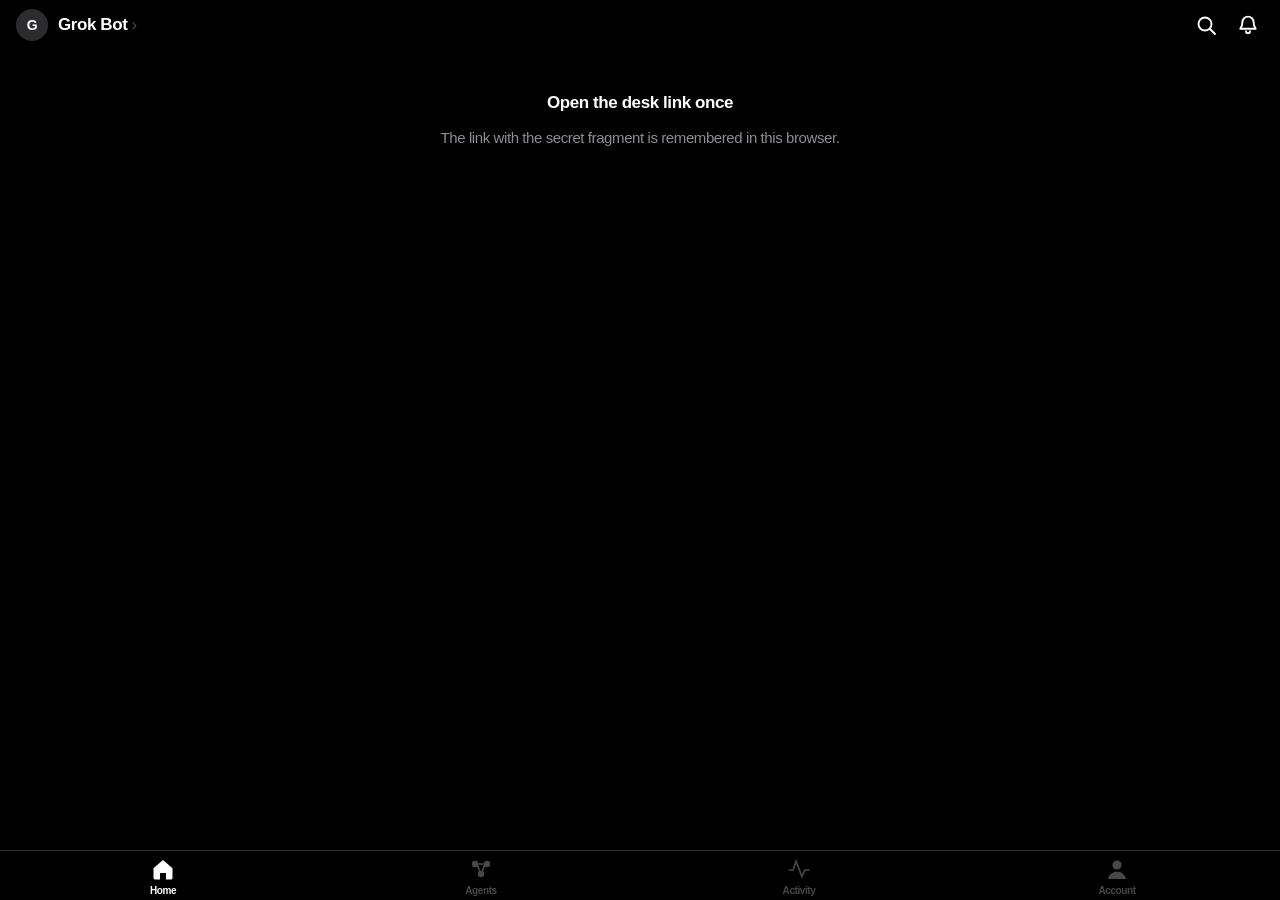
<file: index.html>
<!DOCTYPE html>
<html lang="en">
<head>
<meta charset="utf-8">
<meta name="viewport" content="width=device-width, initial-scale=1, viewport-fit=cover, user-scalable=no">
<meta name="theme-color" content="#000000">
<meta name="apple-mobile-web-app-capable" content="yes">
<meta name="mobile-web-app-capable" content="yes">
<meta name="apple-mobile-web-app-status-bar-style" content="black-translucent">
<meta name="apple-mobile-web-app-title" content="Grok Bot">
<meta name="robots" content="noindex, nofollow">
<meta name="referrer" content="no-referrer">
<meta name="format-detection" content="telephone=no">
<title>Grok Bot</title>
<link rel="manifest" href="manifest.json">
<link rel="apple-touch-icon" href="icons/icon-180.png">
<link rel="icon" href="icons/icon-192.png">
<link rel="stylesheet" href="css/app.css">
</head>
<body>
<div id="app">
  <div id="pages"></div>
  <nav id="tabbar" aria-label="Tabs">
    <button type="button" data-tab="home" class="on" aria-label="Home">
      <svg viewBox="0 0 28 28" aria-hidden="true"><path d="M4.5 13.2 14 5l9.5 8.2V23a1.5 1.5 0 0 1-1.5 1.5h-5v-6.5h-6v6.5H6A1.5 1.5 0 0 1 4.5 23z"/></svg>
      <span>Home</span>
    </button>
    <button type="button" data-tab="agents" aria-label="Agents">
      <svg viewBox="0 0 28 28" aria-hidden="true"><circle cx="8" cy="9" r="3.2"/><circle cx="20" cy="9" r="3.2"/><circle cx="14" cy="19" r="3.2"/><path d="M10.6 10.6 12.6 16M17.4 10.6 15.4 16M11.2 9h5.6" fill="none"/></svg>
      <span>Agents</span>
    </button>
    <button type="button" data-tab="activity" aria-label="Activity">
      <svg viewBox="0 0 28 28" aria-hidden="true"><path d="M3.5 15h4.6l3-8.5 5.8 15 3-6.5h4.6" fill="none"/></svg>
      <span>Activity</span>
    </button>
    <button type="button" data-tab="account" aria-label="Account">
      <svg viewBox="0 0 28 28" aria-hidden="true"><circle cx="14" cy="10" r="4.6"/><path d="M5 24c.9-4.6 4.6-7.2 9-7.2s8.1 2.6 9 7.2"/></svg>
      <span>Account</span>
    </button>
  </nav>
</div>
<div id="sheet-root"></div>
<div id="toast" role="status" aria-live="polite" hidden></div>
<script src="js/chart.js"></script>
<script src="js/app.js"></script>
</body>
</html>
</file>
<file: css/app.css>
/* STEP 8 palette and type. No neon, no glow, no double borders, no all-caps eyebrows, no gradients on cards. */
:root {
  --bg: #000;
  --text: #fff;
  --text2: rgba(235, 235, 245, 0.6);
  --text3: rgba(235, 235, 245, 0.3);
  --sep: rgba(84, 84, 88, 0.55);
  --card: #1c1c1e;
  --card2: #2c2c2e;
  --green: #00d35a;
  --red: #ff453a;
  --orange: #ff9f0a;
  --cyan: #64d2ff;
  --blue: #0a84ff;
  --yellow: #ffd60a;
  --pink: #ff6b9a;
  --g: 16px;
  --sat: env(safe-area-inset-top, 0px);
  --sab: env(safe-area-inset-bottom, 0px);
  --sal: env(safe-area-inset-left, 0px);
  --sar: env(safe-area-inset-right, 0px);
  --tabh: 50px;
  --display: -apple-system-headline, -apple-system, "SF Pro Display", BlinkMacSystemFont, "Helvetica Neue", Arial, sans-serif;
  --textf: -apple-system, "SF Pro Text", BlinkMacSystemFont, "Helvetica Neue", Arial, sans-serif;
  --mono: ui-monospace, "SF Mono", Menlo, monospace;
  --ease: cubic-bezier(0.16, 1, 0.3, 1);
  color-scheme: dark;
}

* { box-sizing: border-box; -webkit-tap-highlight-color: transparent; }
html, body { margin: 0; height: 100%; background: var(--bg); color: var(--text); }
body {
  font-family: var(--textf);
  font-size: 17px;
  line-height: 1.29;
  letter-spacing: -0.41px;
  font-variant-numeric: tabular-nums;
  -webkit-font-smoothing: antialiased;
  -webkit-text-size-adjust: 100%;
  overscroll-behavior: none;
  overflow: hidden;
}
a { color: inherit; text-decoration: none; }
button { font: inherit; color: inherit; background: none; border: 0; padding: 0; cursor: pointer; letter-spacing: inherit; appearance: none; -webkit-appearance: none; }
input { font: inherit; color: inherit; letter-spacing: inherit; }
svg { display: block; }
[hidden] { display: none !important; }

#app { position: fixed; inset: 0; overflow: hidden; }
#pages { position: absolute; inset: 0; }

.page {
  position: absolute; inset: 0;
  overflow-y: auto; overflow-x: hidden;
  -webkit-overflow-scrolling: touch;
  background: var(--bg);
  padding-bottom: calc(var(--tabh) + var(--sab) + 28px);
}
.page.pushed { padding-bottom: calc(var(--sab) + 190px); z-index: 4; }

/* navbar */
.nav {
  position: sticky; top: 0; z-index: 10;
  padding: calc(var(--sat) + 6px) calc(var(--g) + var(--sar)) 8px calc(var(--g) + var(--sal));
  display: flex; align-items: center; gap: 10px;
  min-height: calc(var(--sat) + 52px);
  background: #000;
}
.nav .grow { flex: 1; min-width: 0; }
.nav-title { font-weight: 600; font-size: 17px; display: inline-flex; align-items: center; gap: 4px; white-space: nowrap; background: none; }
.nav-title .chev { color: var(--text3); font-weight: 500; }
.nav-center {
  position: absolute; left: 0; right: 0; text-align: center; pointer-events: none;
  font-weight: 600; font-size: 17px; padding: 0 96px;
  white-space: nowrap; overflow: hidden; text-overflow: ellipsis;
}
.iconbtn {
  width: 44px; height: 44px; display: grid; place-items: center;
  border-radius: 22px; position: relative; margin: -6px; flex: none;
}
.iconbtn svg { width: 24px; height: 24px; stroke: #fff; fill: none; stroke-width: 1.9; stroke-linecap: round; stroke-linejoin: round; }
.iconbtn:active { background: rgba(255,255,255,.08); }
.iconbtn .dot {
  position: absolute; top: 10px; right: 11px; width: 9px; height: 9px;
  border-radius: 50%; background: var(--green);
}
.back {
  display: inline-flex; align-items: center; gap: 2px;
  height: 44px; margin-left: -8px; padding-right: 8px; color: #fff; font-size: 17px;
}
.back svg { width: 24px; height: 24px; stroke: #fff; fill: none; stroke-width: 2.4; stroke-linecap: round; stroke-linejoin: round; }

.avatar {
  width: 32px; height: 32px; border-radius: 50%; flex: none;
  display: grid; place-items: center;
  background: var(--card2); color: #fff;
  font-weight: 700; font-size: 14px;
}

/* error row under the navbar */
.offline {
  margin: 0 var(--g) 10px;
  padding: 10px 12px;
  color: var(--red);
  font-size: 13px;
  line-height: 18px;
}
.offline:empty { display: none; }

.fixture-flag {
  margin: 0 var(--g) 8px; padding: 6px 10px; border-radius: 8px;
  background: var(--card); color: var(--orange);
  font-size: 12px; font-weight: 600;
}

/* balance */
.hero { padding: 6px calc(var(--g) + var(--sal)) 0; }
.balance {
  font-family: var(--display); font-weight: 700; font-size: 72px; line-height: 1;
  letter-spacing: -2.6px; margin: 6px 0 10px;
  display: flex; align-items: flex-end; height: 72px; white-space: nowrap;
}
.balance.sm { font-size: 66px; height: 66px; letter-spacing: -2.2px; }
.odo-c { display: inline-block; height: 1em; line-height: 1; }
.odo-d { display: inline-block; height: 1em; overflow: hidden; line-height: 1; position: relative; }
.odo-s { display: flex; flex-direction: column; transition: transform 600ms var(--ease); }
.odo-s span { height: 1em; line-height: 1; display: block; text-align: center; }
.sub-row { display: flex; align-items: center; gap: 8px; flex-wrap: wrap; font-size: 15px; font-weight: 600; min-height: 26px; }
.up { color: var(--green); }
.down { color: var(--red); }
.muted { color: var(--text2); }
.faint { color: var(--text3); }

.pill {
  display: inline-flex; align-items: center; gap: 5px; height: 24px; padding: 0 9px;
  border-radius: 12px; font-size: 13px; font-weight: 600; letter-spacing: -0.08px; white-space: nowrap;
}
.pill.green { background: rgba(0,211,90,0.16); color: var(--green); }
.pill.red { background: rgba(255,69,58,0.16); color: var(--red); }
.pill.orange { background: rgba(255,159,10,0.16); color: var(--orange); }
.pill.mono { font-family: var(--mono); font-size: 12px; font-weight: 600; letter-spacing: 0; }

.chart-wrap { position: relative; margin-top: 14px; height: 200px; }
.chart-wrap canvas { position: absolute; inset: 0; width: 100%; height: 100%; display: block; }
.chart-empty {
  position: absolute; inset: 0; display: flex; flex-direction: column;
  align-items: center; justify-content: center; gap: 12px;
  color: var(--text2); font-size: 15px; pointer-events: none;
}
.chart-empty .dash { width: calc(100% - 32px); border-top: 1.5px dashed var(--text3); }

.ranges { display: flex; justify-content: space-between; padding: 10px calc(var(--g) + var(--sal)) 0; gap: 4px; }
.ranges button {
  height: 32px; min-width: 44px; padding: 0 10px; border-radius: 16px;
  font-size: 13px; font-weight: 700; color: var(--green);
  display: inline-flex; align-items: center; justify-content: center; gap: 6px;
}
.ranges button.on { background: var(--green); color: #000; }

.section-h {
  display: flex; align-items: baseline; justify-content: space-between;
  padding: 26px calc(var(--g) + var(--sal)) 12px;
}
.section-h h2 { margin: 0; font-family: var(--display); font-size: 22px; line-height: 28px; font-weight: 700; letter-spacing: 0.35px; }
.section-h h2 .muted { font-weight: 600; }
.section-h button, .section-h a {
  color: var(--green); font-size: 15px; font-weight: 600;
  min-height: 44px; display: inline-flex; align-items: center; margin: -12px 0;
}

/* agent carousel */
.carousel {
  display: flex; gap: 10px; overflow-x: auto; scroll-snap-type: x mandatory;
  padding: 0 var(--g); scroll-padding: 0 var(--g); scrollbar-width: none;
}
.carousel::-webkit-scrollbar { display: none; }
.acard {
  --w: calc(100vw - 32px);
  flex: none; width: var(--w); aspect-ratio: 504 / 470;
  border-radius: calc(var(--w) * 42 / 504);
  background: var(--card); scroll-snap-align: start;
  padding: 20px 20px 18px;
  display: flex; flex-direction: column; overflow: hidden; position: relative;
}
.dots { display: flex; justify-content: center; gap: 7px; padding-top: 12px; }
.dots i { width: 6px; height: 6px; border-radius: 50%; background: var(--text3); }
.dots i.on { background: #fff; }

.ahead { display: flex; align-items: center; gap: 10px; }
.glyph { width: 32px; height: 32px; border-radius: 10px; display: grid; place-items: center; flex: none; }
.glyph svg { width: 18px; height: 18px; fill: none; stroke: currentColor; stroke-width: 1.9; stroke-linecap: round; stroke-linejoin: round; }
.ahead .aname { font-weight: 600; font-size: 17px; }
.ahead .astat { margin-left: auto; display: inline-flex; align-items: center; gap: 6px; font-size: 13px; color: var(--text2); }
.sdot { width: 8px; height: 8px; border-radius: 50%; background: var(--green); flex: none; }
.sdot.paused { background: var(--orange); }
.sdot.down { background: var(--red); }

.abig {
  font-family: var(--display); font-weight: 700; font-size: 40px; line-height: 44px;
  letter-spacing: -1px; margin-top: 10px; display: flex; align-items: baseline; gap: 8px;
}
.abig small { font-family: var(--textf); font-size: 17px; font-weight: 600; letter-spacing: -0.4px; color: var(--text2); }
.abody { margin-top: auto; }

.feed { display: flex; flex-direction: column; margin-top: 10px; }
.feed .fr {
  display: flex; align-items: center; gap: 10px; min-height: 34px;
  font-size: 15px; border-top: 0.5px solid var(--sep); background: transparent; width: 100%; text-align: left;
}
.feed .fr:first-child { border-top: 0; }
.feed .fr .fn { font-weight: 600; white-space: nowrap; overflow: hidden; text-overflow: ellipsis; max-width: 46%; }
.feed .fr .fv { margin-left: auto; font-size: 13px; white-space: nowrap; overflow: hidden; text-overflow: ellipsis; max-width: 50%; }
.feed .fr.kill .fn { color: var(--text3); text-decoration: line-through; text-decoration-color: var(--red); text-decoration-thickness: 1.5px; }
.feed .fr.kill .fv { color: var(--red); }
.feed .fr.pass .fv { color: var(--cyan); font-weight: 600; }

.strips { display: grid; grid-template-columns: repeat(4, 1fr); gap: 6px; margin-top: 10px; }
.strip {
  height: 30px; border-radius: 8px; background: var(--card2);
  display: flex; align-items: center; justify-content: center;
  font-size: 12px; font-weight: 700; color: var(--text3);
}
.strip.ok { background: rgba(0,211,90,0.18); color: var(--green); }
.strip.bad { background: rgba(255,69,58,0.2); color: var(--red); }
.strip.reading { color: var(--cyan); background: rgba(100,210,255,0.16); }
.aline { margin-top: 8px; font-size: 15px; font-weight: 600; min-height: 22px; }
.afoot { margin-top: 10px; font-size: 13px; color: var(--text2); display: flex; justify-content: space-between; }

.ringbox { display: flex; align-items: center; gap: 18px; margin-top: 8px; }
.ringbox canvas { width: 132px; height: 132px; flex: none; }
.ringmeta .cn { font-size: 20px; font-weight: 700; }
.ringmeta .cs { color: var(--text2); font-size: 15px; margin-top: 2px; }

.bar { height: 8px; border-radius: 4px; background: var(--card2); overflow: hidden; margin-top: 10px; }
.bar i { display: block; height: 100%; background: var(--green); border-radius: 4px; width: 0; }
.xline { display: flex; justify-content: space-between; font-size: 15px; margin-top: 10px; font-weight: 600; }

/* lists / activity — never a default white button */
.list { margin: 0 var(--g); }
.row {
  display: flex; align-items: center; gap: 12px; min-height: 64px; padding: 10px 0;
  border-bottom: 0.5px solid var(--sep); width: 100%; text-align: left;
  background: transparent; color: inherit;
}
.row:last-child { border-bottom: 0; }
.row:active { opacity: 0.65; }
.row .rt { flex: 1; min-width: 0; }
.row .rt b { display: block; font-weight: 600; font-size: 17px; white-space: nowrap; overflow: hidden; text-overflow: ellipsis; }
.row .rt span { display: block; font-size: 15px; color: var(--text2); white-space: nowrap; overflow: hidden; text-overflow: ellipsis; margin-top: 1px; }
.row .rv { text-align: right; flex: none; }
.row .rv b { display: block; font-weight: 600; font-size: 17px; }
.row .rv span { display: block; font-size: 15px; color: var(--text2); margin-top: 1px; }

.large-title {
  font-family: var(--display); font-weight: 700; font-size: 34px; letter-spacing: 0.37px;
  line-height: 41px; padding: 2px calc(var(--g) + var(--sal)) 8px; margin: 0;
}

/* grouped account / agents */
.group-h { padding: 22px calc(var(--g) + 16px) 7px; font-size: 13px; color: var(--text2); }
.group-f { padding: 7px calc(var(--g) + 16px) 0; font-size: 13px; color: var(--text2); line-height: 18px; }
.group { margin: 0 var(--g); background: var(--card); border-radius: 12px; overflow: hidden; }
.cell { display: flex; align-items: center; gap: 12px; min-height: 48px; padding: 6px 16px; position: relative; width: 100%; text-align: left; background: transparent; color: inherit; }
.cell + .cell::before { content: ""; position: absolute; top: 0; left: 16px; right: 0; height: 0.5px; background: var(--sep); }
.cell .cl { flex: 1; min-width: 0; }
.cell .cl small { display: block; color: var(--text2); font-size: 13px; margin-top: 1px; }
.cell .cv { color: var(--text2); text-align: right; display: inline-flex; align-items: center; gap: 6px; }
.cell .chev { color: var(--text3); font-weight: 600; }
.cell.link:active, button.cell:active { background: var(--card2); }
.cell.stack { flex-direction: column; align-items: stretch; gap: 8px; padding: 12px 16px; }

.switch { position: relative; width: 51px; height: 31px; flex: none; }
.switch input { position: absolute; inset: -7px; opacity: 0; margin: 0; z-index: 2; }
.switch i { position: absolute; inset: 0; border-radius: 16px; background: rgba(120,120,128,0.32); }
.switch i::after {
  content: ""; position: absolute; top: 2px; left: 2px; width: 27px; height: 27px;
  border-radius: 50%; background: #fff;
}
.switch input:checked + i { background: var(--green); }
.switch input:checked + i::after { transform: translateX(20px); }
.switch input:disabled + i { opacity: 0.45; }

.seg { display: inline-flex; background: rgba(118,118,128,0.24); border-radius: 9px; padding: 2px; }
.seg button { height: 28px; min-width: 64px; padding: 0 12px; border-radius: 7px; font-size: 13px; font-weight: 600; color: #fff; }
.seg button.on { background: #7c7c80; color: #fff; }
.seg button:disabled { opacity: 0.55; }

.setrow { display: flex; align-items: center; gap: 12px; width: 100%; }
.setrow input[type=range] { flex: 1; -webkit-appearance: none; appearance: none; height: 28px; background: transparent; margin: 0; }
.setrow input[type=range]::-webkit-slider-runnable-track { height: 4px; border-radius: 2px; background: rgba(120,120,128,0.32); }
.setrow input[type=range]::-webkit-slider-thumb { -webkit-appearance: none; width: 28px; height: 28px; border-radius: 50%; background: #fff; margin-top: -12px; }
.setrow input[type=range]:disabled { opacity: 0.7; }
.numf {
  width: 92px; height: 36px; border-radius: 8px; background: var(--card2); border: 0;
  text-align: right; padding: 0 10px; font-size: 15px; font-variant-numeric: tabular-nums; color: #fff;
}
.numf:disabled { color: var(--text2); }

/* agents tab */
.bigcard { margin: 0 var(--g) 14px; background: var(--card); border-radius: 22px; padding: 18px 16px 6px; }
.bigcard .ahead { gap: 12px; }
.bigcard .ahead .astat { margin-left: 0; }
.dec {
  display: flex; align-items: center; gap: 10px; min-height: 48px;
  border-top: 0.5px solid var(--sep); font-size: 15px; padding: 6px 0;
  width: 100%; text-align: left; background: transparent; color: inherit;
}
.dec .dt { color: var(--text3); width: 64px; flex: none; font-size: 13px; }
.dec .dn { font-weight: 600; flex: none; max-width: 34%; white-space: nowrap; overflow: hidden; text-overflow: ellipsis; color: var(--blue); }
.dec .dr { color: var(--text2); flex: 1; min-width: 0; white-space: nowrap; overflow: hidden; text-overflow: ellipsis; font-size: 13px; }
.more { width: 100%; min-height: 44px; color: var(--green); font-weight: 600; font-size: 15px; border-top: 0.5px solid var(--sep); }

/* coin */
.coin-head { padding: 4px calc(var(--g) + var(--sal)) 0; display: flex; align-items: flex-start; gap: 14px; }
.coin-head h1 {
  margin: 0; font-family: var(--display); font-size: 28px; line-height: 34px;
  font-weight: 700; letter-spacing: 0.36px; white-space: nowrap; overflow: hidden; text-overflow: ellipsis;
}
.coin-head .meta { color: var(--text2); font-size: 15px; margin-top: 2px; display: flex; align-items: center; gap: 8px; flex-wrap: wrap; }
.shield { display: inline-flex; align-items: center; height: 24px; padding: 0 8px; border-radius: 12px; font-size: 13px; font-weight: 700; }
.shield.ok { background: rgba(0,211,90,0.16); color: var(--green); }
.shield.bad { background: rgba(255,69,58,0.16); color: var(--red); }
.price {
  font-family: var(--display); font-weight: 700; font-size: 44px; line-height: 50px;
  letter-spacing: -1.2px; padding: 16px calc(var(--g) + var(--sal)) 0;
}
.price-sub { padding: 2px calc(var(--g) + var(--sal)) 0; font-size: 15px; font-weight: 600; }
.candles { position: relative; height: 300px; margin-top: 14px; }
.page[data-page="coin"].has-pos .price { padding-top: 8px; font-size: 40px; line-height: 46px; }
.page[data-page="coin"].has-pos .candles { height: 210px; margin-top: 8px; }
.page[data-page="coin"].has-pos .stats-grid div { padding: 8px 0; }

.candles canvas { position: absolute; inset: 0; width: 100%; height: 100%; }
.stats-grid { display: grid; grid-template-columns: 1fr 1fr; margin: 0 var(--g); }
.stats-grid div { padding: 12px 0; border-bottom: 0.5px solid var(--sep); display: flex; justify-content: space-between; gap: 8px; font-size: 15px; }
.stats-grid div:nth-child(odd) { margin-right: 10px; }
.stats-grid div:nth-child(even) { margin-left: 10px; }
.stats-grid span { color: var(--text2); }
.stats-grid b { font-weight: 600; }
.card { margin: 0 var(--g); background: var(--card); border-radius: 16px; padding: 16px; }
.card + .card { margin-top: 12px; }
.card h3 { margin: 0 0 4px; font-size: 15px; color: var(--text2); font-weight: 400; }
.kv { display: flex; justify-content: space-between; align-items: center; min-height: 40px; border-top: 0.5px solid var(--sep); font-size: 15px; }
.kv:first-of-type { border-top: 0; }
.kv span { color: var(--text2); }

.cta-bar {
  position: fixed; left: 0; right: 0; bottom: 0; z-index: 20;
  padding: 12px calc(var(--g) + var(--sar)) calc(var(--sab) + 12px) calc(var(--g) + var(--sal));
  background: rgba(0,0,0,0.78);
  -webkit-backdrop-filter: saturate(180%) blur(20px);
  backdrop-filter: saturate(180%) blur(20px);
  border-top: 0.5px solid var(--sep);
}
.cta {
  display: flex; align-items: center; justify-content: center;
  height: 52px; border-radius: 26px;
  background: var(--green); color: #000; font-size: 17px; font-weight: 700;
}
.cta.red { background: var(--red); color: #fff; }
.cta:active { opacity: 0.85; }

/* auditor */
.verdict { padding: 6px calc(var(--g) + var(--sal)) 0; }
.verdict h1 { margin: 0; font-family: var(--display); font-size: 28px; line-height: 34px; font-weight: 700; letter-spacing: 0.36px; }
.verdict p { margin: 4px 0 0; color: var(--text2); font-size: 15px; }
.verdict .bad { color: var(--red); }
.verdict .ok { color: var(--green); }
.stackbox { position: relative; height: 310px; margin: 14px 0 8px; display: flex; justify-content: center; }
.stackbox svg { width: 300px; height: 310px; overflow: visible; }
.layer-rows .row { min-height: 52px; }
.layer-rows .ln {
  width: 26px; height: 26px; border-radius: 13px; background: var(--card2); color: var(--text2);
  display: grid; place-items: center; font-size: 13px; font-weight: 700; flex: none;
}
.layer-rows .ln.ok { background: rgba(0,211,90,0.18); color: var(--green); }
.layer-rows .ln.bad { background: rgba(255,69,58,0.2); color: var(--red); }
.layer-rows .ln.reading { background: rgba(100,210,255,0.18); color: var(--cyan); }
.layer-rows .row.pending .rv b { color: var(--text3); }

/* empty / skeleton */
.sk { background: var(--card); border-radius: 10px; animation: skel 1.2s ease-in-out infinite alternate; }
@keyframes skel { from { opacity: 0.5; } to { opacity: 1; } }
.empty { padding: 40px var(--g); text-align: center; color: var(--text2); font-size: 15px; display: flex; flex-direction: column; align-items: center; gap: 14px; }
.empty .dash { width: 100%; border-top: 1.5px dashed var(--text3); }
.empty b { color: #fff; font-size: 17px; font-weight: 600; }

/* search sheet */
.sheet-bg { position: fixed; inset: 0; background: rgba(0,0,0,0.5); z-index: 50; }
.sheet {
  position: fixed; left: 0; right: 0; bottom: 0; z-index: 51; background: #1c1c1e;
  border-radius: 14px 14px 0 0; padding: 8px 0 calc(var(--sab) + 16px);
  max-height: 92vh; overflow-y: auto;
}
.sheet.full { top: calc(var(--sat) + 10px); }
.sheet .grabber { width: 36px; height: 5px; border-radius: 3px; background: rgba(235,235,245,0.3); margin: 0 auto 10px; }
.sheet h2 { margin: 6px var(--g) 6px; font-size: 20px; font-weight: 700; }
.searchbar { display: flex; align-items: center; gap: 10px; padding: 0 var(--g) 10px; }
.searchbar input {
  flex: 1; height: 36px; border: 0; border-radius: 10px; background: var(--card2);
  padding: 0 12px; font-size: 17px; outline: none;
}
.searchbar button { color: var(--blue); min-height: 44px; padding: 0 6px; font-weight: 600; }

/* tab bar, blurred */
#tabbar {
  position: absolute; left: 0; right: 0; bottom: 0; z-index: 8;
  height: calc(var(--tabh) + var(--sab));
  padding: 0 4px var(--sab);
  display: flex; justify-content: space-around; align-items: flex-start;
  background: rgba(0,0,0,0.78);
  -webkit-backdrop-filter: saturate(180%) blur(24px);
  backdrop-filter: saturate(180%) blur(24px);
  border-top: 0.5px solid var(--sep);
}
#tabbar button {
  flex: 1; height: var(--tabh);
  display: flex; flex-direction: column; align-items: center; justify-content: center; gap: 2px;
  color: var(--text3); font-size: 10px; font-weight: 600; background: transparent;
}
#tabbar button svg { width: 28px; height: 28px; stroke: currentColor; fill: currentColor; stroke-width: 0; }
#tabbar button svg path[fill="none"] { fill: none; stroke: currentColor; stroke-width: 1.7; }
#tabbar button.on { color: var(--text); }

#toast {
  position: fixed; left: 50%; bottom: calc(var(--tabh) + var(--sab) + 24px);
  transform: translateX(-50%); z-index: 80;
  background: var(--card2); color: #fff; padding: 10px 14px; border-radius: 10px; font-size: 15px;
}

@media (prefers-reduced-motion: reduce) {
  .odo-s, .bar i, * { transition: none !important; animation: none !important; }
}
</file>
